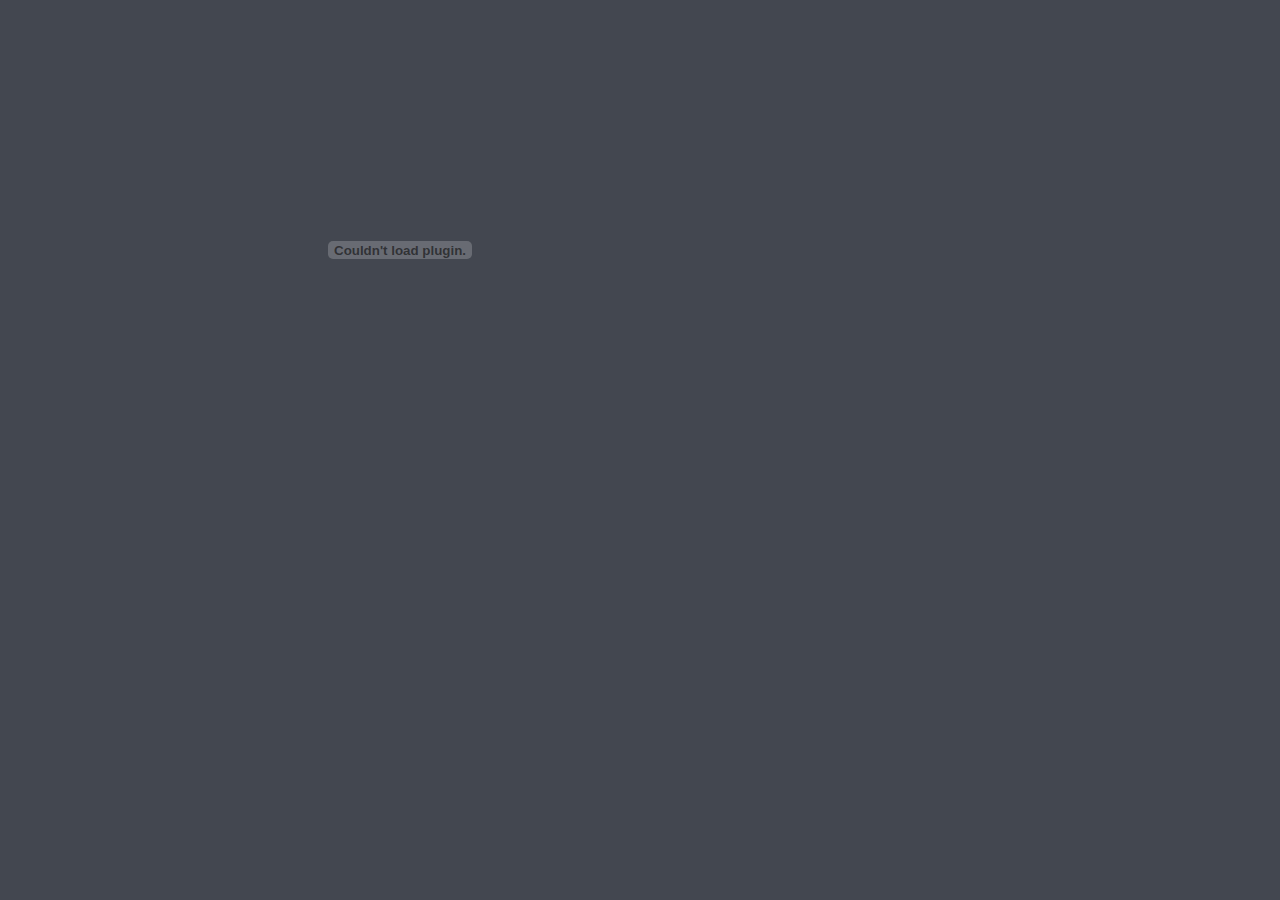
<file: Approval by Host.html>
<!DOCTYPE html>
<html>
		<head>
			<meta charset="UTF-8">
			<meta name="viewport" content="width=device-width,initial-scale=1.0">
			<title>
				Saptashwa
			</title>  
			<link rel="icon" type="image/x-icon" href="favicon.jpg">
			<link rel="stylesheet" type="text/css" href="abgh.css">
		</head>
	<body bgcolor= #434750>
			<object data=
	"Saptashwa Bhattacharjee SOP.pdf"
					width="800"
					height="500">
			</object>
		</center>
</body>
</html>
</file>
<file: abgh.css>
* {
    box-sizing: border-box;
  }
  body {
    background-color: #434750;
    font-family: Helvetica, sans-serif;
  }    
  body{
    margin:0;
  }
  header{
    background-color:#e0e2e2;
  }
  header::after{
    content:"";
    display:table;
    clear:both;
  }
  .container1{
    width:80%;
    margin:0 auto;
  }
  nav{
    float:right;
  }
  nav ul{
    margin: 0;
    padding:none;
    list-style: none;
  }
  nav li{
    display:inline-block;
    margin-left :40px;
    padding-top: 10px;
    padding-bottom:10px;
    position: relative;
  }
  nav a{
    font-family: 'Lucida Sans';
    color:black;
    text-transform: uppercase;
    font-style:italic;    
    font-size: 25x;
  }
  nav a::before{
    content:"";
    display:block;
    height:5px;
    width:100%;
    background-color: blue;
    position:absolute;
    top:0;
    width:0%;
    transition: ease-in-out 500ms;
  }
  nav a:hover::before{
    width:100%
  }
</file>
